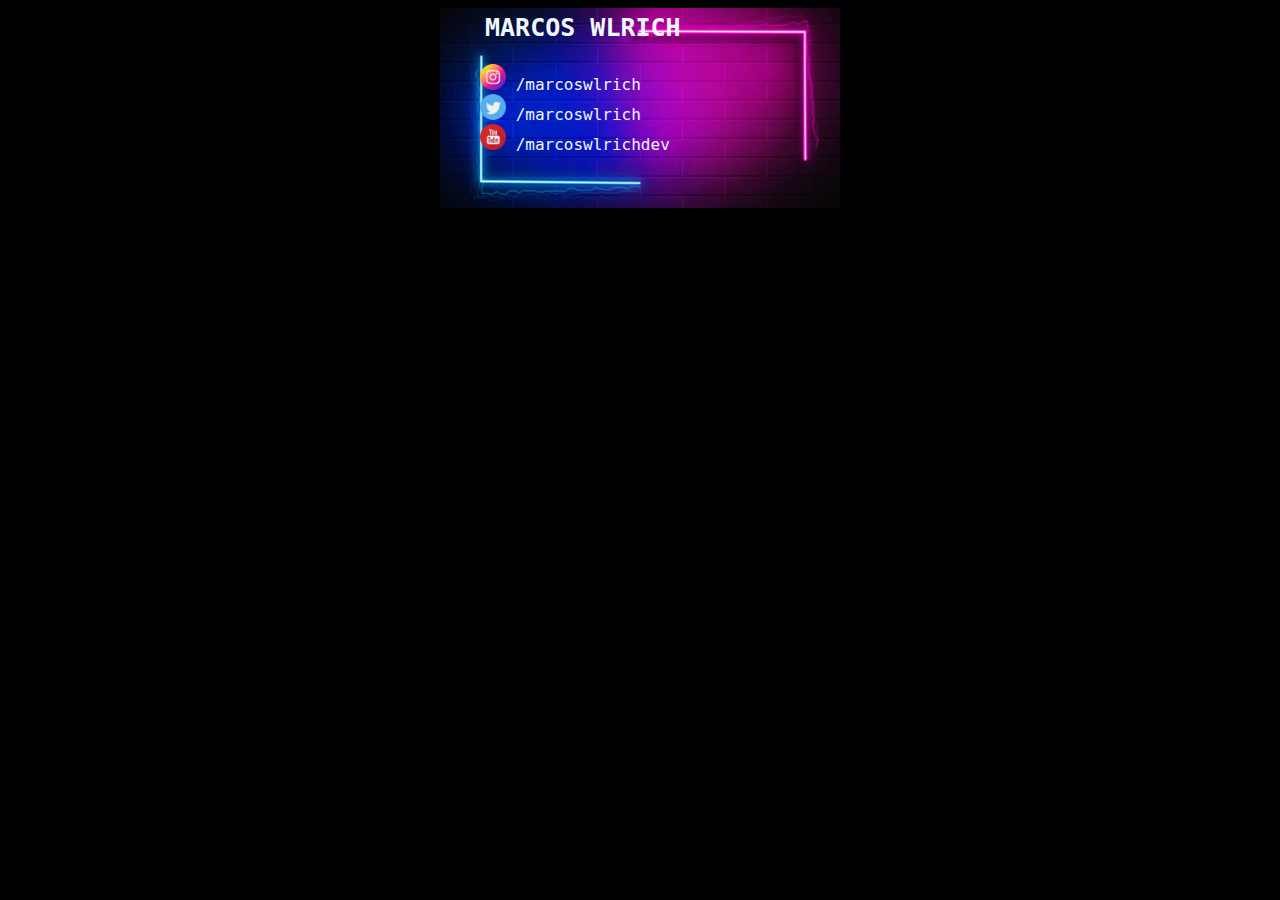
<file: Business Card/index.html>
<!DOCTYPE html>
<html lang="pt-BR">
  <head>
    <meta charset="UTF-8" />
    <meta http-equiv="X-UA-Compatible" content="IE=edge" />
    <meta name="viewport" content="width=device-width, initial-scale=1.0" />
    <link rel="stylesheet" href="./css/style.css" />
    <title>Business Card</title>
  </head>
  <body>
    <div>
      <h2>Marcos Wlrich</h2>
      <ul>
        <li>
          <img id="icon" src="./img/instagram.png" alt="" /> /marcoswlrich
        </li>
        <li><img id="icon" src="./img/twitter.png" alt="" /> /marcoswlrich</li>
        <li>
          <img id="icon" src="./img/youtube.png" alt="" /> /marcoswlrichdev
        </li>
      </ul>
    </div>
  </body>
</html>
</file>
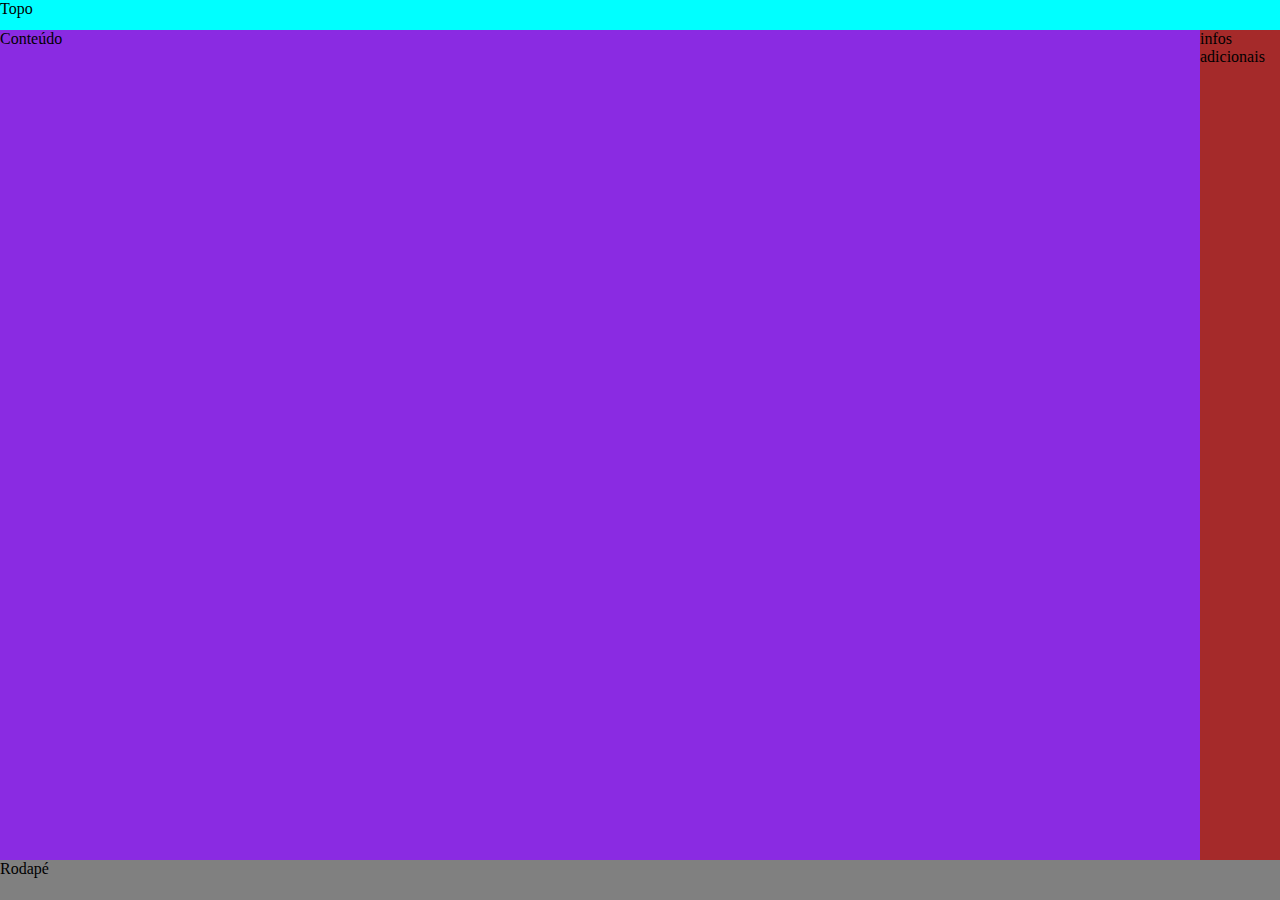
<file: Position/index.html>
<!DOCTYPE html>
<html lang="en">
  <head>
    <meta charset="UTF-8" />
    <meta http-equiv="X-UA-Compatible" content="IE=edge" />
    <meta name="viewport" content="width=device-width, initial-scale=1.0" />
    <link rel="stylesheet" href="style.css" />
    <title>Position</title>
  </head>
  <body>
    <!-- <div class="container">
      <div class="box1 box"></div>
      <div class="box2 box"></div>
      <div class="box3 box"></div>
    </div> -->

    <header>Topo</header>
    <main>Conteúdo</main>
    <aside>infos adicionais</aside>
    <footer>Rodapé</footer>
  </body>
</html>
</file>
<file: Business Card/css/style.css>
body {
  background-color: black;
  font-family: monospace;
  color: aliceblue;
}
h2 {
  font-size: 25px;
  text-transform: uppercase;
  text-indent: 40px;
  line-height: 40px;
  margin: 5px;
  margin-top: auto;
}

div {
  background-image: url('../img/pngtree-modern-double-color-futuristic-neon-background-image_351866.jpg');
  background-repeat: no-repeat;
  background-size: 400px 200px;
  width: 400px;
  margin-top: auto;
  height: 200px;
  display: block;
  margin-left: auto;
  margin-right: auto;
}

ul {
  list-style: none;
  font-size: 16px;
}

#icon {
  width: 26px;
}
</file>
<file: Position/style.css>
.box {
  width: 50px;
  height: 50px;
  margin-bottom: 8px;
}

/* Static -> um abaixo do outro */

/* 
** Relative:  posiciona o elemento em relação a si mesmo. 
Ou seja, o ponto zero será o canto superior esquerdo, 
e ele começará a contar a partir dali.

- top 
- rigth 
- bottom
- left
- z-index

** Absolute: é um tanto diferente do Relative. 
Enquanto o elemento com Position Relative utiliza 
seu próprio canto para referenciar sua posição, o 
elemento com Position Absolute se utiliza do ponto 
superior esquerdo de outros elementos. Estes elementos 
são os parentes dele do elemento com position absolute.

- top 
- rigth 
- bottom
- left
- z-index

** Fixed: irá fixar a posição do elemento na coordenada 
que você definir. A medida que a página é rolada, o elemento 
continua fixo na posição que você definiu e o conteúdo da página 
rola normalmente.

** Element stacking 

z-index - posição do elemento em empilhamento

** Flexbox : Nos permite posicionar os elementos dentro da
caixa. Controle em uma dimensão (horizontal ou vertical)
Alinhamento, direcionamento, ordernar e tamanhos

** flex-direction

Qual a direção do flex: horizontal ou vertical
- row | column

** Alinhamento

- justify-content 
- align-items

** Grid

- Posicionamento dos elementos dentro da caixa
- Posicionamento horizontal e vertical ao mesmo tempo
- Pode ser flexível ou fixo
- Cria espaços para os elementos filhos habitarem

*/
/* 
.container {
  display: flex;
  flex-direction: column; volta para o vertical
  justify-content: space-between;
}

.box1 {
  background-color: red;
  /* position: relative;
  left: 100px;
  top: 50px; 
}

.box2 {
  background-color: blueviolet;
}

.box3 {
  background-color: brown;
} 
*/
body {
  margin: 0;
  height: 100vh;
  display: grid;
  grid-template-areas:
    'header header'
    'main aside'
    'footer footer';
  grid-template-rows: 30px 1fr 40px;
  grid-template-columns: 1fr 80px;
}

header {
  grid-area: header;
  background-color: aqua;
}

main {
  grid-area: main;
  background-color: blueviolet;
}

aside {
  grid-area: aside;
  background-color: brown;
}

footer {
  grid-area: footer;
  background-color: gray;
}
</file>
